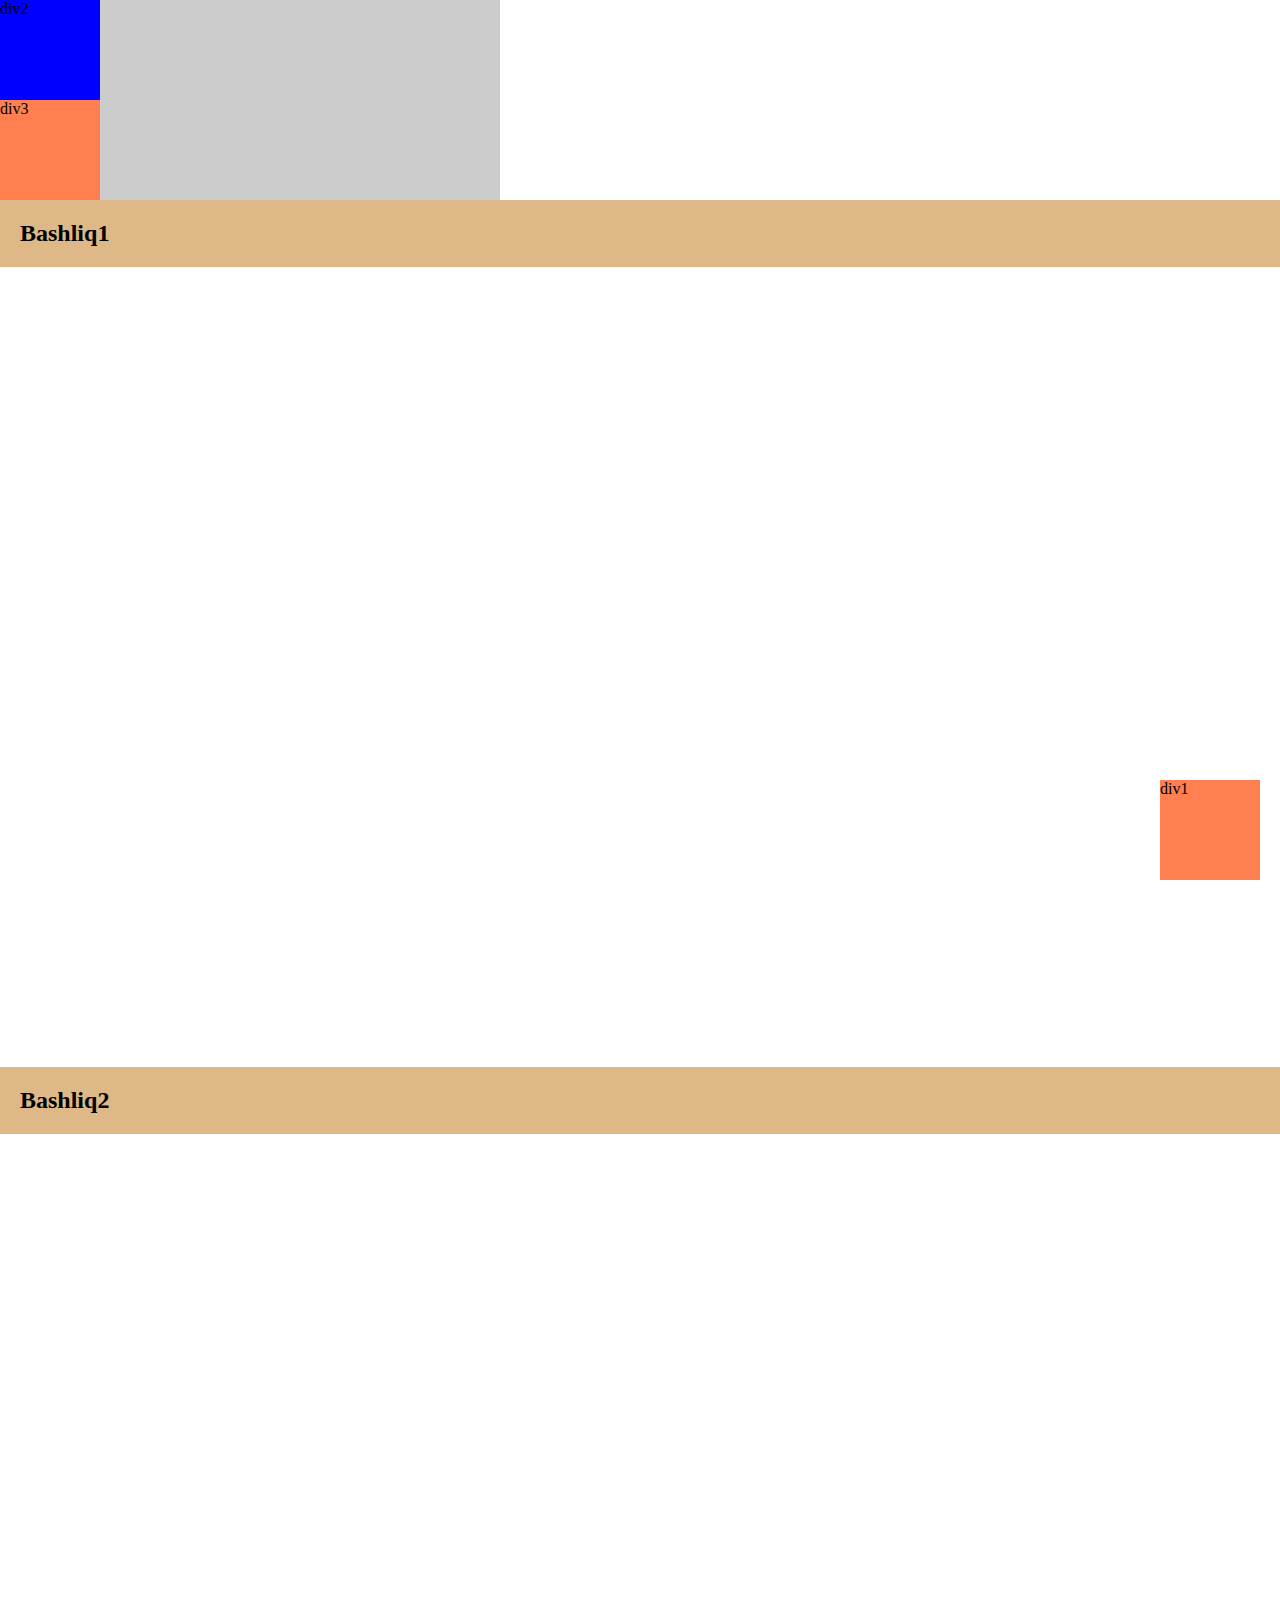
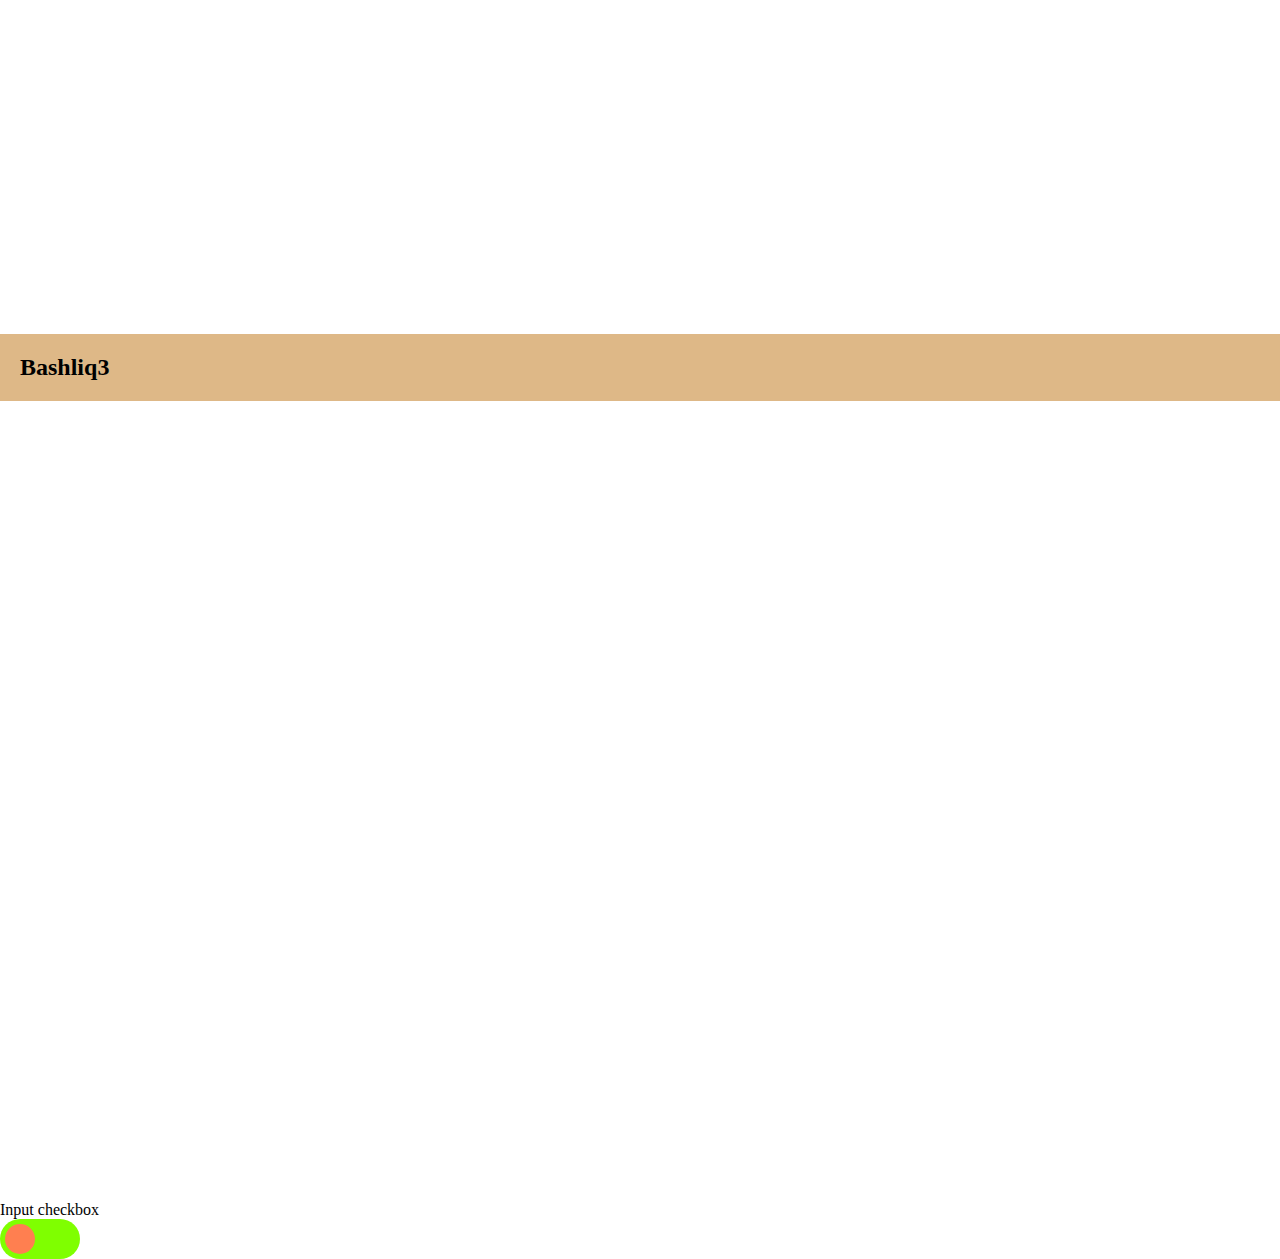
<file: index.htm>
<!DOCTYPE html>
<html lang="en">

<head>
    <meta charset="UTF-8">
    <meta http-equiv="X-UA-Compatible" content="IE=edge">
    <meta name="viewport" content="width=device-width, initial-scale=1.0">
    <title>Document</title>
    <link rel="stylesheet" href="style.css">
</head>

<body>
    <div class="container">
        <div class="div1">div1</div>
        <div class="div2">div2</div>
        <div class="div3">div3</div>
    </div>


    <div id="nav">
        <h2>Bashliq1</h2>
        <p></p>
        <h2>Bashliq2</h2>
        <p></p>
        <h2>Bashliq3</h2>
        <p></p>
    </div>


<p class="mb-50">Input checkbox</p>
   <label for="check">
        <input type="checkbox" id="check" >
        <div class="checkbox">
        <span class="check-btn"> </span>
    </div>
    </label>


</body>
</html>
</file>
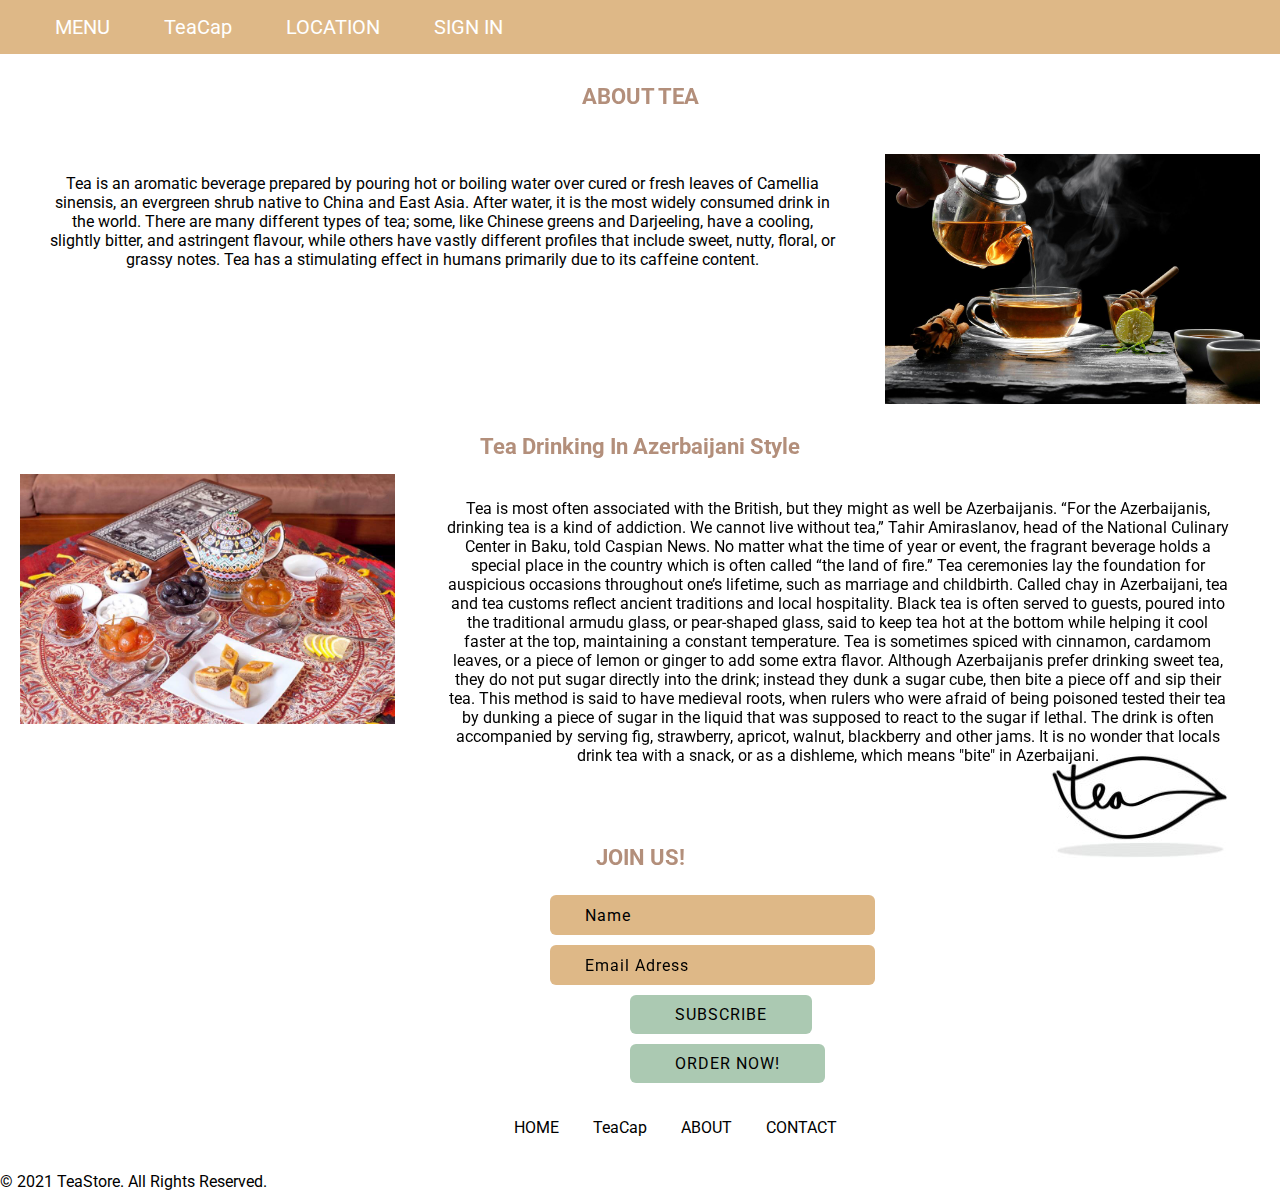
<file: index2.htm>
<!DOCTYPE html>
<html lang="en">

<head>
    <meta charset="UTF-8">
    <meta http-equiv="X-UA-Compatible" content="IE=edge">
    <meta name="viewport" content="width=device-width, initial-scale=1.0">
    <title>Tea Store</title>
    <link rel="stylesheet" href="style2.css">
</head>

<body>
    <header>
        <nav class="container">
            <div id="logo">
              <!--  <img src="tealogo.jpg" alt="logo" title="Tea-Shop" id="logo" /> -->
            </div>
<!--<div id="gif"> GIF </div> -->
            <div id="menu">
                <ul id="ul">
                    <li><a href="#">MENU</a></li>
                    <li><a href="#">TeaCap</a></li>
                    <li><a href="#">LOCATION</a></li>
                    <li><a href="#">SIGN IN</a></li>
                </ul>
            </div>
        </nav>
    </header>

    <section id="one">
        <div class="container">
            <h3> ABOUT TEA</h3>
            <div class="flex">
                <p>Tea is an aromatic beverage prepared by pouring hot or boiling water over cured or fresh leaves of
        Camellia sinensis, an evergreen shrub native to China and East Asia. After water, it is the most
                    widely consumed drink in the world. There are many different types of tea; some, like Chinese
                    greens and Darjeeling, have a cooling, slightly bitter, and astringent flavour, while others have
                    vastly different profiles that include sweet, nutty, floral, or grassy notes. Tea has a stimulating
                    effect in humans primarily due to its caffeine content.</p>
                <img src="teaservis.jpg_cropX1=0&cropX2=5023&cropY1=0&cropY2=3350" alt="tea">
            </div>
        </div>
    </section>

    <section id="two">
        <div class="container">
            <h3>Tea Drinking In Azerbaijani Style</h3>
            <div class="flex">
                <img src="azeritea.jpg" alt="Azerbaijani-tea" />
                <p>Tea is most often associated with the British, but they might as well be Azerbaijanis.
“For the Azerbaijanis, drinking tea is a kind of addiction. We cannot live without tea,” Tahir Amiraslanov, head of the National Culinary Center in Baku, told Caspian News. 
No matter what the time of year or event, the fragrant beverage holds a special place in the country which is often called “the land of fire.” Tea ceremonies lay the foundation for auspicious occasions throughout one’s lifetime, such as marriage and childbirth.
Called chay in Azerbaijani, tea and tea customs reflect ancient traditions and local hospitality. Black tea is often served to guests, poured into the traditional armudu glass, or pear-shaped glass, said to keep tea hot at the bottom while helping it cool faster at the top, maintaining a constant temperature. 
Tea is sometimes spiced with cinnamon, cardamom leaves, or a piece of lemon or ginger to add some extra flavor. Although Azerbaijanis prefer drinking sweet tea, they do not put sugar directly into the drink; instead they dunk a sugar cube, then bite a piece off and sip their tea. This method is said to have medieval roots, when rulers who were afraid of being poisoned tested their tea by dunking a piece of sugar in the liquid that was supposed to react to the sugar if lethal.
The drink is often accompanied by serving fig, strawberry, apricot, walnut, blackberry and other jams. It is no wonder that locals drink tea with a snack, or as a dishleme, which means "bite" in Azerbaijani.  </p>
            </div>
        </div>
    </section>

    <section id="three" class="container">
        <div class="container">
           <h3> JOIN US! </h3>
            <form action="#" method="POST">
                <input type="text" name="name" id="name" placeholder="Name" /> <br />
                <input type="email" name="email" id="email" placeholder="Email Adress" /> <br />
                <button>SUBSCRIBE</button>
        
        </div>
    </section>
    
    <section id="four">
        <div id="orderbutton"> <button>ORDER NOW!</button> </div>
    </section>

    <footer>
        <div id="footer">
            <div>
                <ul class="nav">
                    <li><a href="#">HOME</a></li>
                    <li><a href="#">TeaCap</a></li>
                    <li><a href="#">ABOUT</a></li>
                    <li><a href="#">CONTACT</a></li>
                </ul>
            </div>

            <div id="copyright">
                <p> © 2021 TeaStore. All Rights Reserved.</p>
            </div>
        </div>

    </footer>



</body>

</html>
</file>
<file: style.css>
*{
    margin: 0;
    box-sizing: border-box;
}
.container{
    max-width: 500px;
    background-color: #ccc;
    position: relative;

}
.container div{
width: 100px;
height: 100px;
}

.div1{
    background-color: coral;
    position: fixed;
bottom: 20px;
right: 20px;
}

.div2{
    background-color: blue;
}

.div3{
    background-color: coral;
}

#nav p{
    height: 800px;
}

#nav h2{
    background-color: burlywood;
    padding: 20px;
    position: sticky;
    top: 0;
}

.mb-50{
    margin-bottom: 50;
}

.checkbox{
    display: block;
    width: 80px;
    height: 40px;
    background-color: chartreuse;
    border-radius: 20px;
    position: relative;
}

.checkbox .check-btn{
    width: 30px;
    height: 30px ;
    border-radius: 50%;
    background-color: coral;
    position: absolute;
    top: 5px;
    left: 5px;
}
 label input:checked + .checkbox {
     background-color: coral;
 }

label input:checked + .checkbox .check-btn{
left: auto;
right: 5px;
background-color: chartreuse;
}

label input{
    display: none;
}
</file>
<file: style2.css>
@import url('https://fonts.googleapis.com/css2?family=Roboto:ital,wght@0,100;0,300;0,400;0,500;0,700;0,900;1,100;1,300;1,400;1,500;1,700;1,900&display=swap');
*{
    margin: 0px;
    box-sizing: border-box;
}

 .container{
    position: relative;
}

header {
    background-color: burlywood;
}

nav {
    display: flex;
    justify-content: space-between;
}

header nav #logo{
background-image: url('tealeaflogoedited.jpg');
background-repeat: no-repeat;
}

#logo{
    position: fixed;
    width: 220px;
    height: 150px;
    bottom: 20px;
    right: 10px;
}

#logo:hover{
    background-image: url('teashoplogo.png');
 background-repeat: no-repeat;
 width: 300px;
 height: 250px;
}

/*header nav #gif{
    background-image: url('teapocket.gif');
    background-repeat: no-repeat;    
}

    #gif{
    width: 650px;
        height: 650px;
      /*  position: fixed;
        margin-left: 150px ;
        z-index: 2;
        top: -100px;
    transform: translate(-50%, 0);
    animation-name: gif;
    animation-duration: 2s;
    animation-delay: 5s;
    animation-fill-mode: both;
}
@keyframes gif {
    from {
        top: -100px;
    }
    to {
        top: 80px;
    }
} */

#menu {
    padding-top: 15px;
    padding-bottom: 15px;
}

#menu ul li {
    list-style: none;
    display: inline;
}

#menu ul li a {
    justify-content: space-evenly;
    text-decoration: none;
    font-size: 20px;
    letter-spacing: 0px;
    color:white;
    font-weight: 400;
    font-family: "Roboto";
    text-align: center;
    margin-left: 15px;
    margin-right: 35px;
}

#menu ul li a:hover{
    background-color:#abc9b2;  
    padding: 30px;
    border-radius: 6px;
}


#one .flex, #two .flex{
    display: flex;
}

#one h3 , #two h3, #three h3{
    position: sticky;
    top: 0;
    font-size: 22px;
    font-family: "Roboto";
    letter-spacing: 0px;
    margin-top: 30px;
    margin-bottom: 15px;
    text-align: center;
    color:  #b38f7b;
}

#one p , #two p{
    font-size: 16px;
    font-family: "Roboto";
  letter-spacing: 0px;
  padding: 50px;
 text-align: center;
  font-weight: 400;
}

#two p{
    padding-top: 25px; 
}

#one img{
    width: 430px;
    height: 250px;
  margin-top: 30px;
    margin-right: 20px;
}

#two img{
    width: 400px;
    height: 250px;
   margin-left: 20px; 
}

#three form input {
    width: 325px;
    height: 40px;
    border: none;
    margin-top: 10px;
    font-size: 16px;
    letter-spacing: 1px;
    background-color:burlywood;
    font-weight: 400;
    font-family: "Roboto";
    padding-left: 15px;
  border-radius: 6px;
  margin-left: 550px ;
 /* margin-right: 550px;*/
}

#three input::placeholder{ 
    padding: 20px;
    font-family: "Roboto";
    color: black;
}

form button{
    margin-top: 10px;
    padding: 10px 45px;
    background-color: #abc9b2;
    border: none;
    outline: none;
    font-size: 16px;
    letter-spacing: 1px;
    color: black;
    font-family: "Roboto";
    text-align: center;
    cursor: pointer;
    border-radius: 6px;
    margin-left: 630px ;
}

form button:hover {
    background-color: white;  
    border: 2px solid #abc9b2 ;
  }

  #four #orderbutton button{
    margin-top: 10px;
    padding: 10px 45px;
    background-color: #abc9b2;
    border: none;
    outline: none;
    font-size: 16px;
    letter-spacing: 1px;
    color: black;
    font-family: "Roboto";
    text-align: center;
    cursor: pointer;
   border-radius: 6px;
    margin-left: 630px ;
   
}

/*@keyframes order{
    from{ left: -150px;}
    to{left: 630px ;}
}*/

#four #orderbutton button:hover {
    background-color:burlywood;  
   /* left: -150px;
    animation-name: order;
    animation-duration:  2s;
    animation-fill-mode: forwards;*/
  }

#footer div .nav{
    margin: 35px 0 35px 0;
    text-align: center;
}

#footer div .nav li{
        display: inline;
}

#footer div .nav li a {
    text-decoration: none;
    font-size: 16px;
letter-spacing: 0px;
color: black;
font-weight: 400;
font-family: "Roboto";
padding-left: 30px;
}

#footer div .nav li a:hover{
    background-color:#abc9b2;  
    padding: 20px;
    border-radius: 6px;
}

#footer #copyright p{
    font-size: 16px;
    letter-spacing: 0px;
    color: black;
    font-weight: 400;
    font-family: "Roboto";
}
</file>
